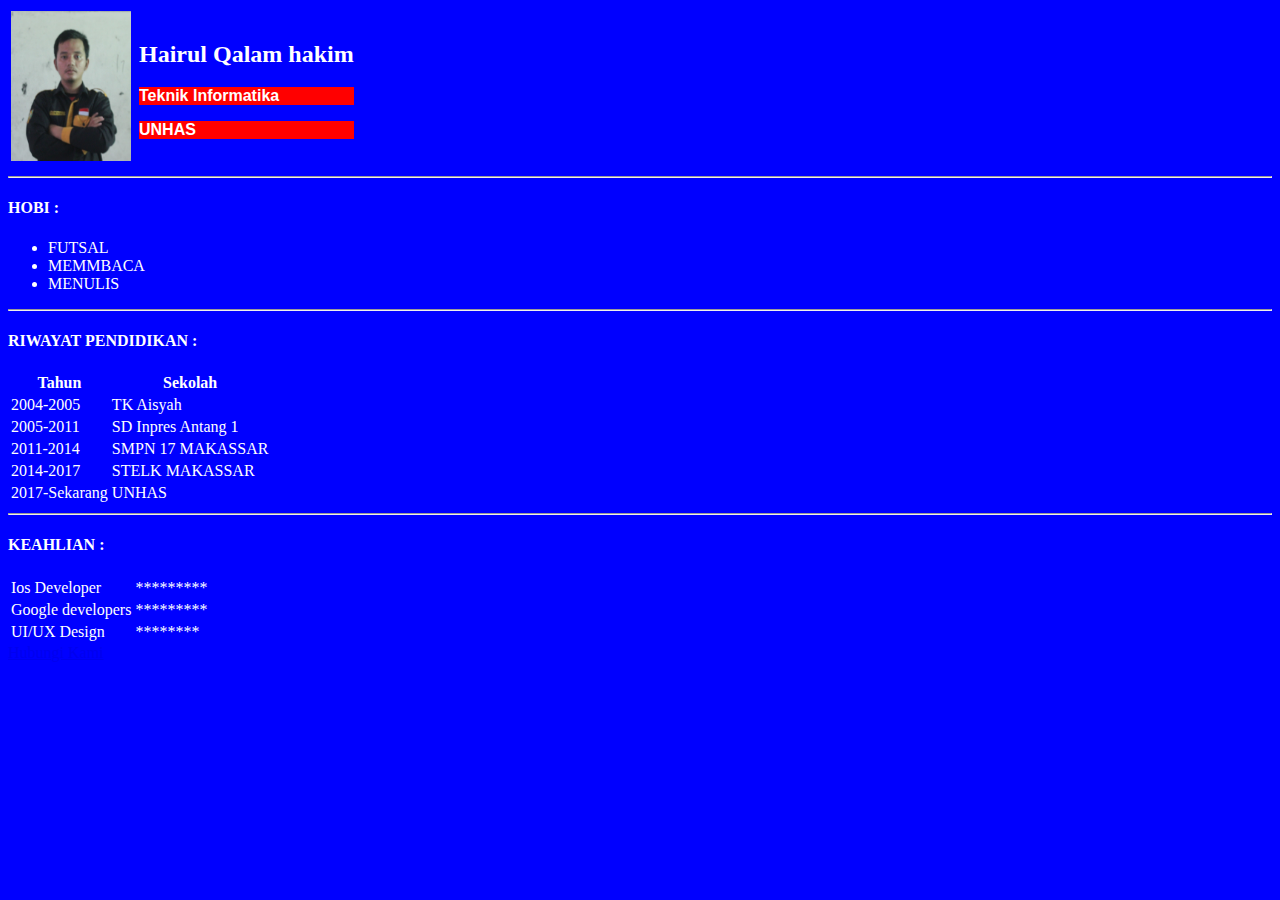
<file: index.html>
<!DOCTYPE html>
<html>
<body>
<head>
     <link rel="stylesheet" type="text/css" href="style.css">
    <title> Hairul qalam hakim</title>
    </head>

    
<table>
    <tr>
        <th><img src="img/2x3.jpg" alt="qalam" style="width:120px;height:150px;">

        </th>
        <th></th>
        <td>
            <h2>Hairul Qalam hakim</h2>
            <p> Teknik Informatika</p>
            <p> UNHAS</p>
        </td>
    </tr>

 
  
</table>

<hr>
<h4>HOBI :</h4>
<ul>
        <li>FUTSAL</li>
        <li>MEMMBACA</li>
        <li>MENULIS</li>
        </ul>
<hr>
        <table>
            
            <h4>RIWAYAT PENDIDIKAN : </h4>
            <thead>
                <th>Tahun</th>
                <th>Sekolah</th>

            </thead>

            <tr>
                <td>2004-2005</td>
                <td>TK Aisyah</td>
            </tr>
            <tr>
                    <td>2005-2011</td>
                    <td>SD Inpres Antang 1</td>
                </tr>
                <tr>
                        <td>2011-2014</td>
                        <td>SMPN 17 MAKASSAR</td>
                    </tr>
                    <tr>
                            <td>2014-2017</td>
                            <td>STELK MAKASSAR</td>
                        </tr>
                        <tr>
                                <td>2017-Sekarang</td>
                                <td>UNHAS</td>
                            </tr>

    

        </table>
    <hr>
        <table>
        
    
        <h4>KEAHLIAN : </h4>
        
        <tr>
            <td> Ios Developer</td>
            <td>*********</td>
            
        </tr>
        <tr>
            <td> Google developers</td>
            <td> *********</td>
        </tr>
        <tr>
            <td> UI/UX Design</td>
            <td> ********</td>
        </tr>
        </table>

        <a href="contact.html">Hubungi Kami</a>




</head> 
</body>
</html>
</file>
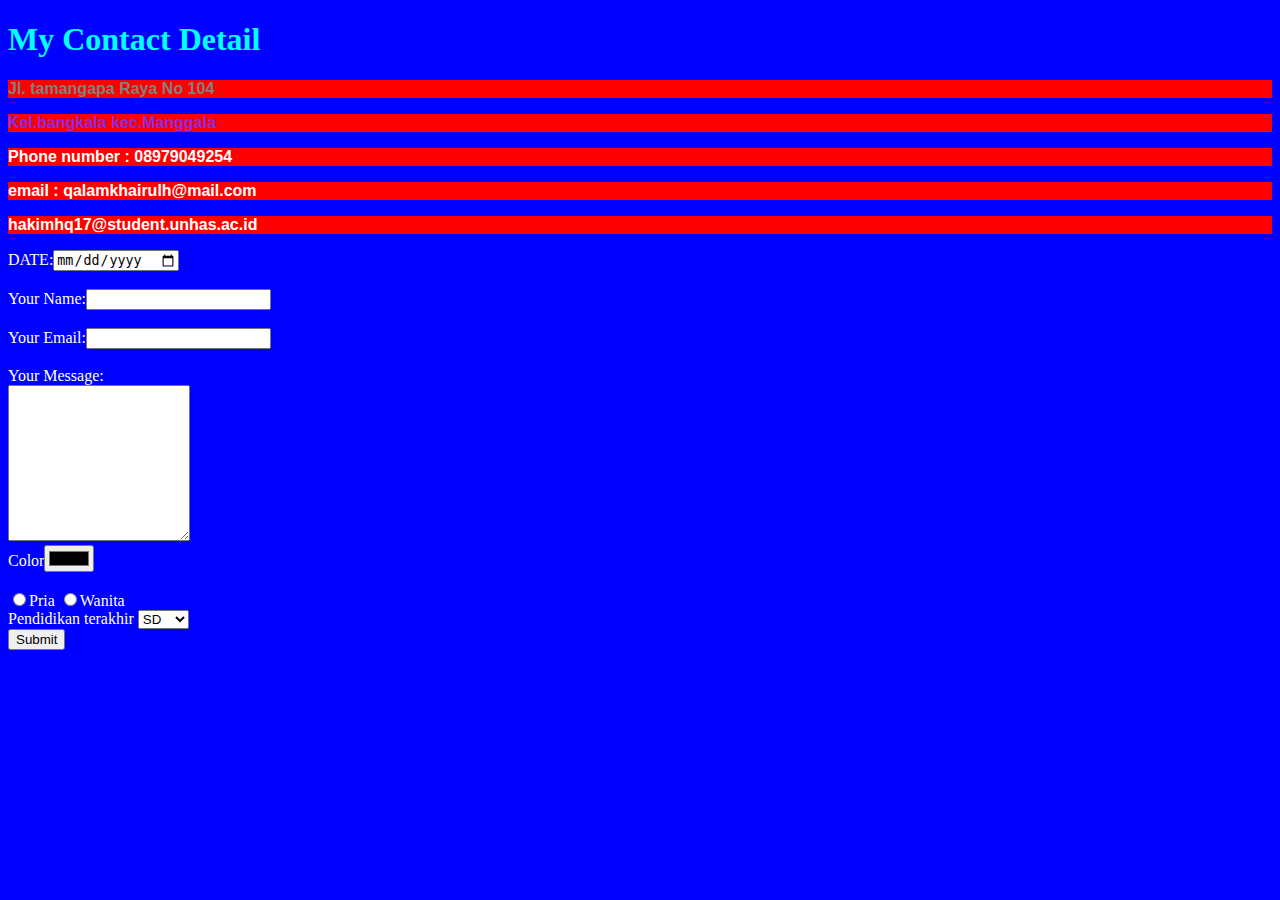
<file: contact.html>
<!DOCTYPE html>
<html>

<head>
    
        <link rel="stylesheet" type="text/css" href="style.css">
    <title> Kontak Saya</title>
</head>

<body>
    <h1 style="color:aqua;">My Contact Detail</h1>
    <p style="color:gray;"> Jl. tamangapa Raya No 104</p>
    <p style="color:blueviolet;"> Kel.bangkala kec.Manggala</p>
    <p> Phone number : 08979049254 </p>
    <p> email : qalamkhairulh@mail.com</p>
    <P>hakimhq17@student.unhas.ac.id</P>

    <form>
        <label>DATE:</label><input type="date" name="tgl">
        <br><br>
        <label>Your Name:</label><input type="text" name="nama">
        <br><br>
        <label>Your Email:</label><input type="email" name="email">
        <br><br>
        <label>Your Message: </label>
        <br>
        <textarea rows="10" name="pesan"></textarea>
        <br>
        <label>Color</label><input type="color" name="warna">
        <br><br>
        <input type="radio"name="men"><label>Pria</label>
        <input type="radio"name="women"><label>Wanita</label>
        <br>

        <label>Pendidikan terakhir </label>
        <select name="pendidikan">
            <option>SD</option>
            <option>SMP</option>
            <option>SMK</option>
            </select>
            <br>
            <input type="submit">


                  </form>
    </head>
</body>
</html>
</file>
<file: style.css>
<head>

<link rel="stylesheet" type="text/css" href="style.css">

style.css
.xleftcol {
    float: left;
    width: 33%;
    background:#809900;
 }
 .xmiddlecol {
    float: left;
    width: 34%;
    background:#eff2df;
 }
body{
	background: blue;
	color: white;
}
p {

color: #FFFFFF;

font-family: arial;

background: #FF0000;

font-weight: bold;

}

p.group {

color: #FF0000; /* membuat warna text putih */

font-family: 'Gill Sans', 'Gill Sans MT', Calibri, 'Trebuchet MS', sans-serif;

background: gray; /* membuat background putih */

}

p#one {

color: rgb(0, 255, 242);

font-family: “times new roman”;


}
</head>
</file>
